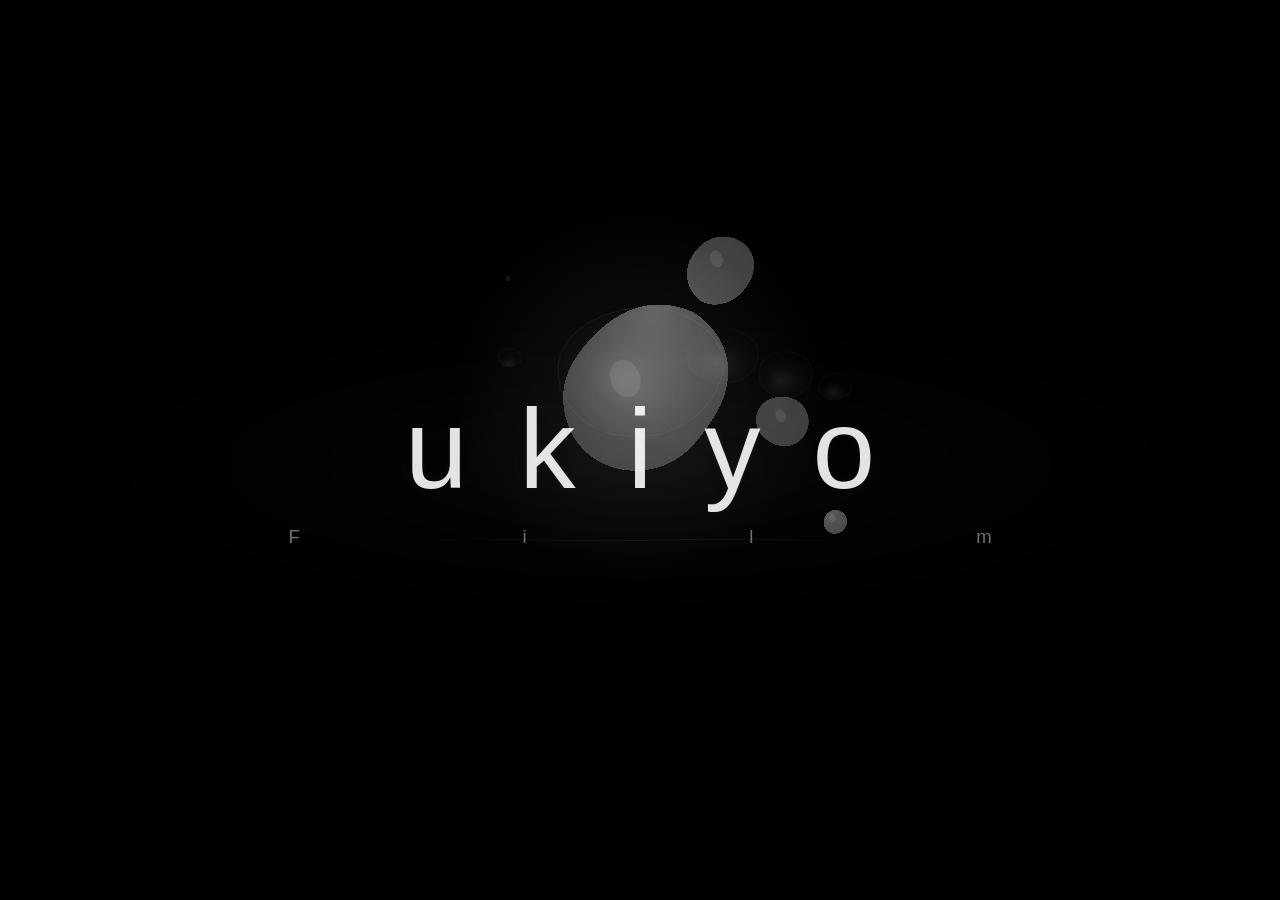
<file: index.html>
<!DOCTYPE html>
<html lang="ja">
<head>
  <meta charset="UTF-8" />
  <title>Ukiyo Film</title>
  <meta name="viewport" content="width=device-width, initial-scale=1.0" />
  <link rel="stylesheet" href="./assets/css/entrance.css">
</head>
<body>

  <canvas id="particle-canvas" aria-hidden="true"></canvas>

  <main class="entrance">
    <section class="brand" aria-label="Site introduction">

      <h1 class="brand-main">
        <span>u</span>
        <span>k</span>
        <span>i</span>
        <span>y</span>
        <span>o</span>
      </h1>

      <p class="brand-sub">
        <span>F</span>
        <span>i</span>
        <span>l</span>
        <span>m</span>
      </p>

    </section>

    <div class="reveal-logo" id="revealLogo" aria-hidden="true">
      <div>
        <div class="reveal-logo-main">憂き世</div>
        <div class="reveal-logo-sub">ukiyo Film</div>
      </div>
    </div>

    <div class="entrance-gate" id="entranceGate" aria-hidden="true">
      <div class="entrance-gate__inner">

        <div class="entrance-gate__panel" data-gate-panel="language">
          <div class="entrance-gate__links">
            <button type="button" class="entrance-gate__link" data-lang="ja">JA</button>
            <span class="entrance-gate__sep">/</span>
            <button type="button" class="entrance-gate__link" data-lang="en">EN</button>
          </div>
        </div>

      </div>
    </div>
  </main>

  <script type="module" src="assets/js/entrance/index.js"></script>

</body>
</html>
</file>
<file: assets/css/entrance.css>
:root{
  --bg:#000;
  --fg:rgba(255,255,255,.92);
  --fg-soft:rgba(255,255,255,.68);
  --fg-faint:rgba(255,255,255,.38);
  --line:rgba(255,255,255,.12);

  --logo-main-size:clamp(3.5rem, 8vw, 7.2rem);
  --logo-sub-size:clamp(.72rem, .92vw, .88rem);
  --lang-size:clamp(.78rem, 1.1vw, .92rem);

  --safe-x:clamp(20px, 4vw, 40px);
  --safe-y:clamp(22px, 4vh, 42px);

  /* 視覚中央補正用 */
  --brand-main-ls:.46em;
  --brand-sub-ls:10.3em;
}

*{
  margin:0;
  padding:0;
  box-sizing:border-box;
}

html,
body{
  width:100%;
  height:100%;
  min-height:100%;
  background:#000;
  color:var(--fg);
  font-family:-apple-system, BlinkMacSystemFont, "Helvetica Neue", "Segoe UI", sans-serif;
  overflow-x:hidden;
  overflow-y:auto;
  -webkit-text-size-adjust:100%;
  text-size-adjust:100%;
  -webkit-tap-highlight-color:transparent;
}

body{
  position:relative;
  isolation:isolate;
  touch-action:manipulation;
}

/* ==============================
   Canvas
============================== */
#particle-canvas{
  position:fixed;
  inset:0;
  width:100vw;
  height:100vh;
  display:block;
  z-index:10;
  pointer-events:none;
  touch-action:manipulation;
}

/* ==============================
   Entrance base layer
============================== */
.entrance{
  position:fixed;
  inset:0;
  z-index:20;
  min-height:100svh;
  min-height:100vh;
  display:grid;
  grid-template-rows:1fr auto;
  padding:var(--safe-y) var(--safe-x);
  pointer-events:auto;
}

.hero-overlay,
.hero-copy,
.hero-logo,
.fx-layer{
  pointer-events:none;
}

/* ==============================
   Initial logo
   U   k   i   y   o
        F i l m
============================== */
.brand{
  position:fixed;
  left:50%;
  top:53%;
  z-index:22;

  display:flex;
  flex-direction:column;
  align-items:center;
  justify-content:center;

  pointer-events:none;
  opacity:1;
  visibility:visible;
  transform:translate(-50%, -50%);
  text-align:center;

  transition:
    opacity 700ms ease,
    transform 900ms cubic-bezier(.22,.7,.16,1),
    filter 900ms ease;

  animation:brandFloat 5.6s ease-in-out infinite;
}

.brand::before{
  content:"";
  position:absolute;
  left:50%;
  top:50%;
  width:155%;
  height:185%;
  transform:translate(-50%, -54%);
  pointer-events:none;
  background:
    radial-gradient(
      ellipse at center,
      rgba(255,255,255,.032) 0%,
      rgba(255,255,255,.012) 36%,
      rgba(255,255,255,0) 75%
    );
  filter:blur(14px);
}

.brand-main{
  position:relative;
  z-index:1;

  display:flex;
  justify-content:center;
  align-items:center;
  gap:.46em;

  margin:0;
  padding:0;

  font-size:clamp(3.8rem, 8.8vw, 7.8rem);
  font-weight:240;
  line-height:.9;
  text-transform:none;
  color:rgba(255,255,255,.89);

  text-shadow:
    0 0 10px rgba(255,255,255,.035),
    0 0 30px rgba(120,150,255,.02);

  transition:
    opacity 700ms ease,
    transform 950ms cubic-bezier(.2,.7,.15,1),
    gap 950ms cubic-bezier(.2,.7,.15,1),
    filter 950ms ease;
}

.brand-main span{
  display:block;
}

.brand-sub{
  position:relative;
  z-index:1;

  display:flex;
  justify-content:center;
  align-items:center;
  gap:12.0em;

  margin:18px 0 0;
  padding:0;

  font-size:clamp(.86rem, 1.45vw, 1.2rem);
  font-weight:300;
  line-height:2;
  text-transform:none;
  color:rgba(255,255,255,.44);

  text-shadow:
    0 0 8px rgba(255,255,255,.02),
    0 0 22px rgba(120,150,255,.012);

  transition:
    opacity 760ms ease,
    transform 980ms cubic-bezier(.2,.7,.15,1),
    gap 980ms cubic-bezier(.2,.7,.15,1),
    filter 980ms ease;

  transition-delay:40ms;
}

.brand-sub span{
  display:block;
}

@keyframes brandFloat {
  0%{
    transform:translate(-50%, -50%);
    opacity:1;
  }
  50%{
    transform:translate(-50%, calc(-50% - 1px));
    opacity:.985;
  }
  100%{
    transform:translate(-50%, -50%);
    opacity:1;
  }
}

/* ほどけて広がって消える */
body.is-transitioning .brand{
  opacity:0;
  transform:translate(-50%, calc(-50% - 4px)) scale(1.015);
  filter:blur(2.4px);
  animation:none;
}

body.is-transitioning .brand-main{
  gap:.60em;
  transform:scaleX(1.035) translateY(-1px);
  opacity:0;
  filter:blur(1.6px);
}

body.is-transitioning .brand-sub{
  gap:.40em;
  transform:translateY(4px) scale(1.02);
  opacity:0;
  filter:blur(1.2px);
}

/* ==============================
   Final reveal logo
============================== */
.reveal-logo{
  position:fixed;
  left:50%;
  top:50%;
  z-index:30;
  display:block;
  text-align:center;
  pointer-events:none;
  opacity:0;
  visibility:hidden;
  transform:translate(-50%, -50%) translateY(10px) scale(.985);
  transition:
    opacity 800ms ease,
    transform 800ms ease,
    visibility 800ms ease;
}

.reveal-logo.is-visible{
  opacity:1;
  visibility:visible;
  transform:translate(-50%, -50%) translateY(0) scale(1);
}

.reveal-logo-main{
  color:rgba(255,255,255,.94);
  font-size:clamp(2.8rem, 10vw, 7rem);
  line-height:1;
  letter-spacing:.16em;
  text-align:center;
}

.reveal-logo-sub{
  margin-top:14px;
  color:rgba(255,255,255,.36);
  font-size:clamp(.72rem, 1.35vw, 1rem);
  letter-spacing:.30em;
  text-transform:uppercase;
  text-align:center;
}

/* ==============================
   Entrance Language Gate
============================== */
.entrance-gate{
  position:fixed;
  inset:0;
  z-index:99999;
  display:flex;
  align-items:center;
  justify-content:center;
  background:#000;
  color:#fff;
  opacity:0;
  visibility:hidden;
  pointer-events:none;
  transition:
    opacity .45s ease,
    visibility .45s ease;
}

.entrance-gate.is-visible{
  opacity:1;
  visibility:visible;
  pointer-events:auto;
}

.entrance-gate__inner{
  width:min(88vw, 420px);
  padding:24px 20px;
  text-align:center;
}

.entrance-gate__panel{
  display:none;
}

.entrance-gate__panel.is-active{
  display:block;
}

.entrance-gate__note{
  margin:0;
  font-family:-apple-system, BlinkMacSystemFont, "Helvetica Neue", "Segoe UI", sans-serif;
  font-size:.72rem;
  line-height:1.95;
  letter-spacing:.14em;
  color:rgba(255,255,255,.82);
  text-transform:none;
}

.entrance-gate__links{
  display:inline-flex;
  align-items:center;
  justify-content:center;
  gap:16px;
}

.entrance-gate__link{
  appearance:none;
  border:0;
  background:transparent;
  color:#fff;
  padding:0;
  margin:0;
  font:inherit;
  font-family:-apple-system, BlinkMacSystemFont, "Helvetica Neue", "Segoe UI", sans-serif;
  font-size:.95rem;
  line-height:1.6;
  letter-spacing:.22em;
  text-transform:uppercase;
  cursor:pointer;
  opacity:.88;
  transition:opacity .2s ease;
}

.entrance-gate__link:hover,
.entrance-gate__link:focus-visible{
  opacity:1;
  outline:none;
}

.entrance-gate__sep{
  opacity:.34;
  user-select:none;
}

@media (max-width:640px){
  :root{
    --brand-main-ls:.24em;
    --brand-sub-ls:.22em;
  }

  .brand{
    top:54%;
  }

  .brand-main{
    font-size:clamp(3.1rem, 12vw, 5.6rem);
    gap:.24em;
  }

  .brand-sub{
    margin-top:12px;
    font-size:clamp(.78rem, 1.8vw, .92rem);
    gap:.22em;
  }

  .reveal-logo-main{
    letter-spacing:.12em;
  }
}

@media (max-width:480px){
  .entrance-gate__inner{
    width:min(90vw, 340px);
    padding:20px 16px;
  }

  .entrance-gate__note{
    font-size:.68rem;
    letter-spacing:.12em;
  }

  .entrance-gate__link{
    font-size:.88rem;
    letter-spacing:.18em;
  }
}

@media (prefers-reduced-motion:reduce){
  .brand,
  .reveal-logo,
  .entrance-gate{
    transition:none;
    animation:none;
  }

  .brand-main,
  .brand-sub,
  .entrance-gate__link{
    transition:none;
  }
}
</file>
